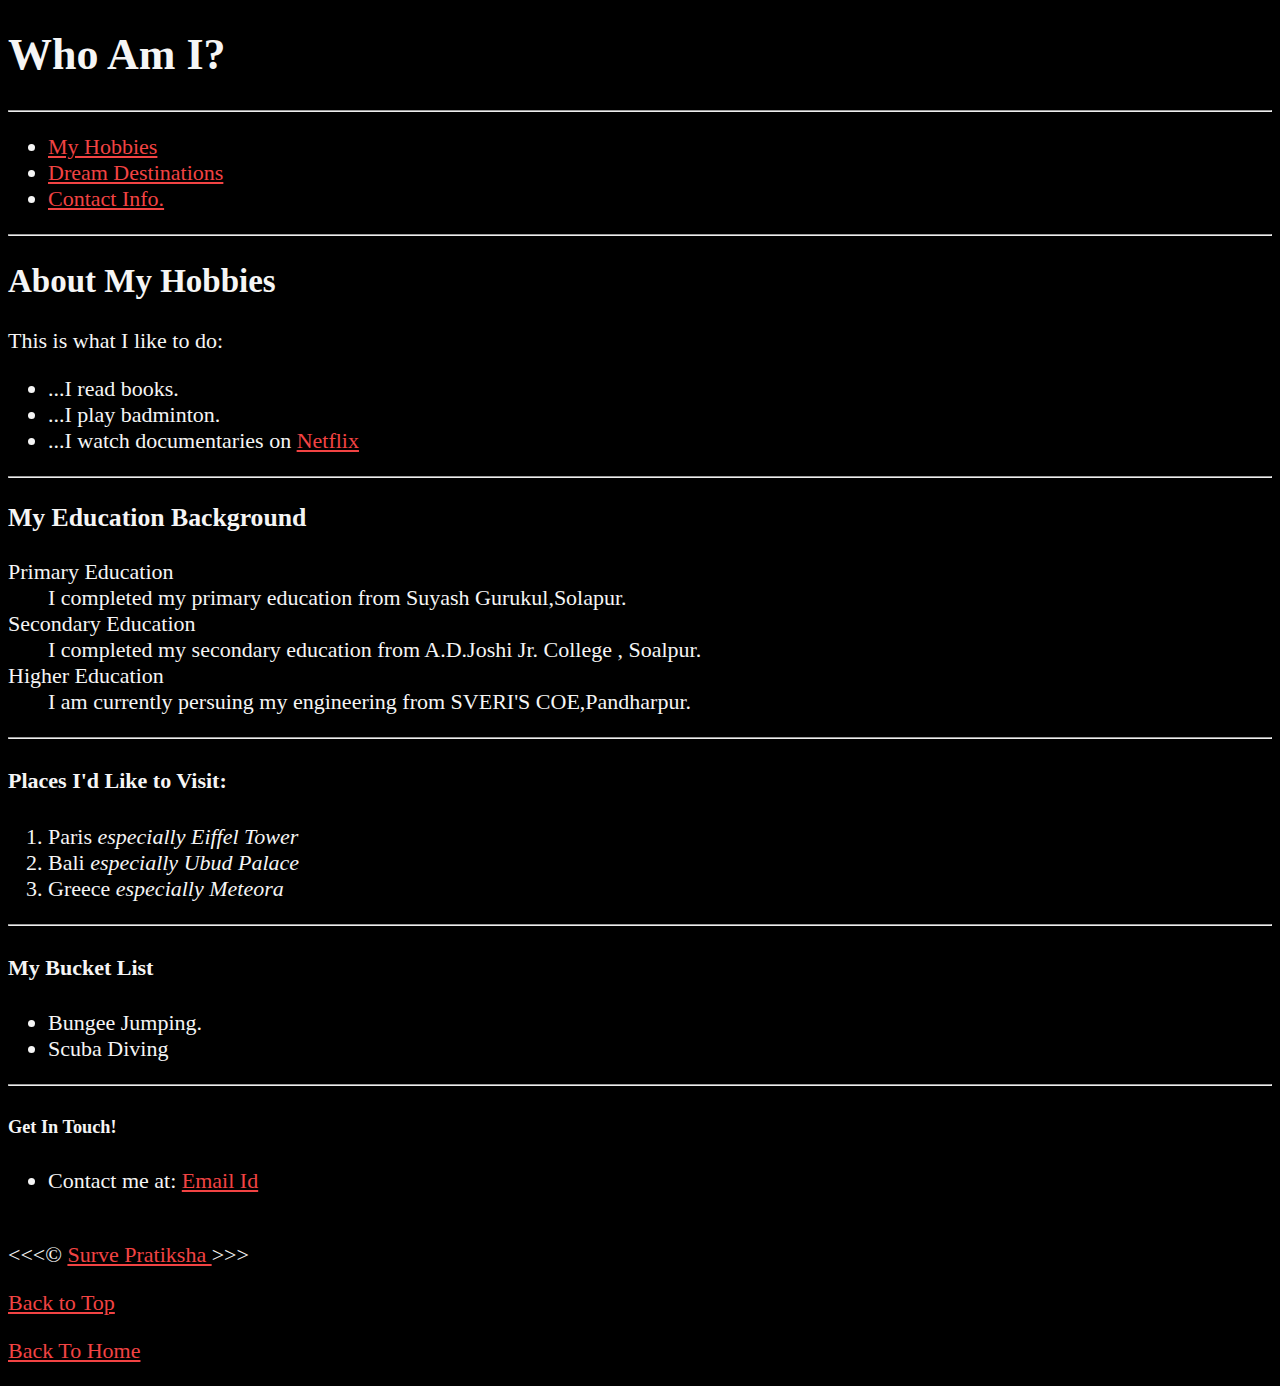
<file: about.html>
<!DOCTYPE html>
<html lang="en">
  <head>
    <meta charset="UTF-8">
    <meta name="author" content="Pratiksha Surve">
    <meta name="description" content="This page is about me!">
     <title>About Me</title>
    <link rel="stylesheet" href="about.css" type="text/css">
    
  </head>
  <body>
    <h1>Who Am I?</h1>
    <hr>
    <nav>
      <ul>
        <li><a href="#hobbies">My Hobbies</a></li>
        <li><a href="#vacation">Dream Destinations</a></li>
        <li><a href="#contactme">Contact Info.</a></li>
        
      </ul>
    </nav>
    <hr>
    
    <section id="hobbies">
    <h2>About My Hobbies</h2>
    <p >This is what I like to do:
   <ul>
    <li>...I read books.</li>
    <li>...I play badminton.</li>
    <li>...I watch documentaries on <a href="https://www.netflix.com/in/">Netflix</a></li>
   </ul>
    </p>
  </section>
    <hr>
    <section id="education">
    <h3>My Education Background</h3>
    <p>
     <dl>
      <dt>Primary Education</dt>
      <dd>I completed my primary education from Suyash Gurukul,Solapur.</dd>
      <dt>Secondary Education</dt>
      <dd>I completed my secondary education from A.D.Joshi Jr. College , Soalpur.</dd>
      <dt>Higher Education</dt>
      <dd>I am currently persuing my engineering from SVERI'S COE,Pandharpur.</dd>
     </dl>
    </p>
  </section>
    <hr>
    <section id="vacation">
      <h4>Places I'd Like to Visit:</h4>
      <p>
        <ol>
          <li>Paris<em> especially Eiffel Tower</em></li>
          <li>Bali<em> especially Ubud Palace</em></li>
          <li>Greece<em> especially Meteora</em></li>

        </ol>
      </p>

    </section>
    <hr>
    <section id="bucketlist">
      <h4>My Bucket List</h4>
      <p>
        <ul>
          <li>Bungee Jumping.</li>
          
          <li>Scuba Diving</li>
        </ul>
      </p>

    </section>
    <hr>
    <section id="contactme">
      <h5>Get In Touch!</h5>
      <ul>
        <li>Contact me at:
          <a href="mailto:random@gmail.com">Email Id</a>
        </li>
      </ul>

    </section>
    <br>
  &lt;&lt;&lt;&copy; <a href="about.html"> Surve Pratiksha </a> &gt;&gt;&gt;    
    <p><a href="#">Back to Top</a></p>
    <p>
      <a href="/"> Back To Home</a>
    </p>
  </body>
</html>
</file>
<file: about.css>
html{
  color:black;
  font-size: 22px;
}
body{
  background-color:black;
  color:whitesmoke;
}
a{
  color:rgb(242, 67, 67);
}
a:active,a:hover{
  color:aliceblue;
}
</file>
